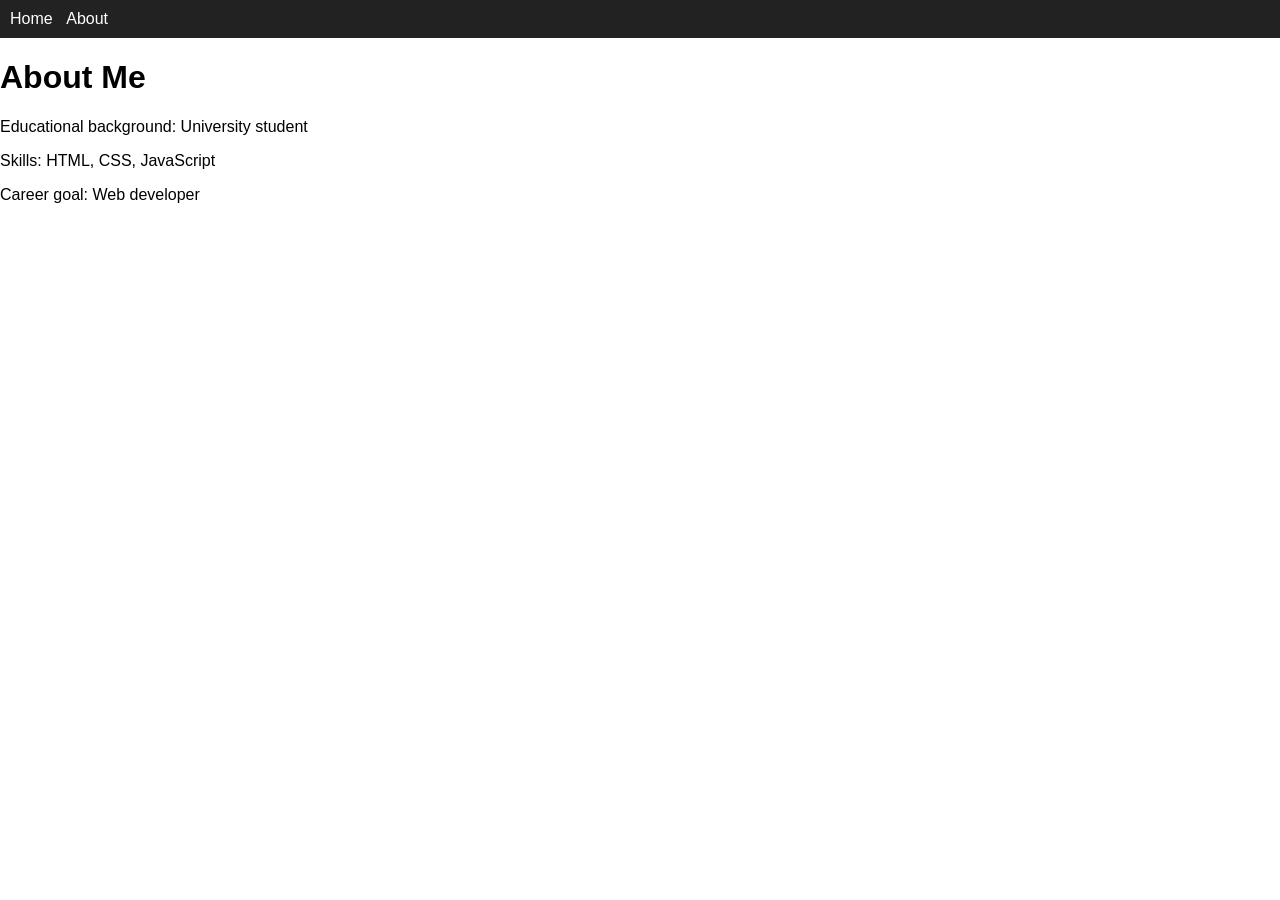
<file: about.html>
<!DOCTYPE html>
<html>
<head>
  <title>About Me</title>
  <link rel="stylesheet" href="style.css">
</head>
<body>

<nav>
  <a href="index.html">Home</a>
  <a href="about.html">About</a>
</nav>

<h1>About Me</h1>
<p>Educational background: University student</p>
<p>Skills: HTML, CSS, JavaScript</p>
<p>Career goal: Web developer</p>

</body>
</html>
</file>
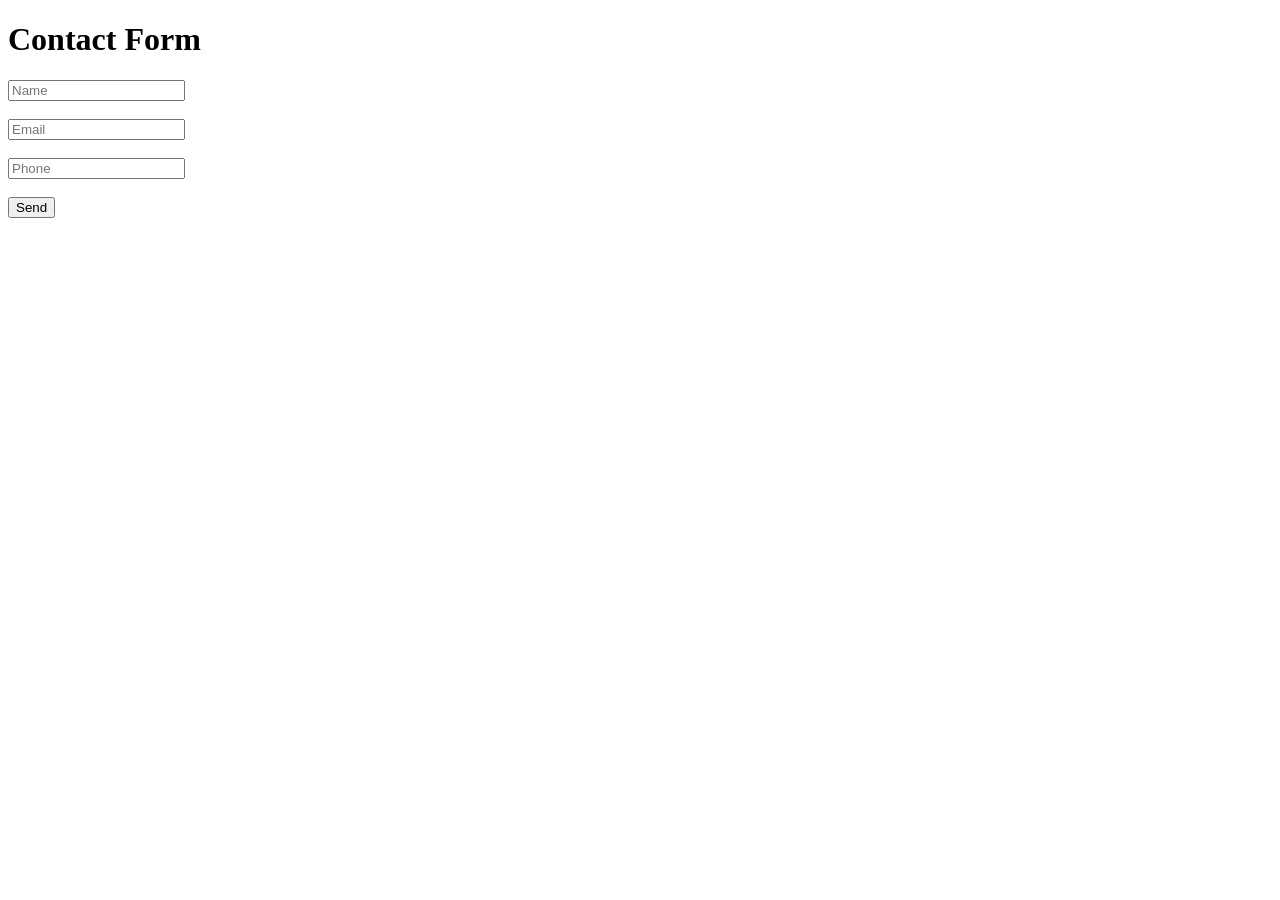
<file: contact.html>
<!DOCTYPE html>
<html>
<head>
  <title>Contact</title>
</head>
<body>

<h1>Contact Form</h1>

<form onsubmit="return validate()">
  <input id="name" placeholder="Name"><br><br>
  <input id="email" placeholder="Email"><br><br>
  <input id="phone" placeholder="Phone"><br><br>
  <button type="submit">Send</button>
</form>

<script>
function validate(){
  let n = document.getElementById("name").value;
  let e = document.getElementById("email").value;
  let p = document.getElementById("phone").value;

  if(!n || !e || !p){
    alert("All fields required");
    return false;
  }

  if(!e.includes("@")){
    alert("Invalid email");
    return false;
  }

  if(isNaN(p)){
    alert("Phone must be numbers only");
    return false;
  }

  alert("Message sent!");
  return false;
}
</script>

</body>
</html>
</file>
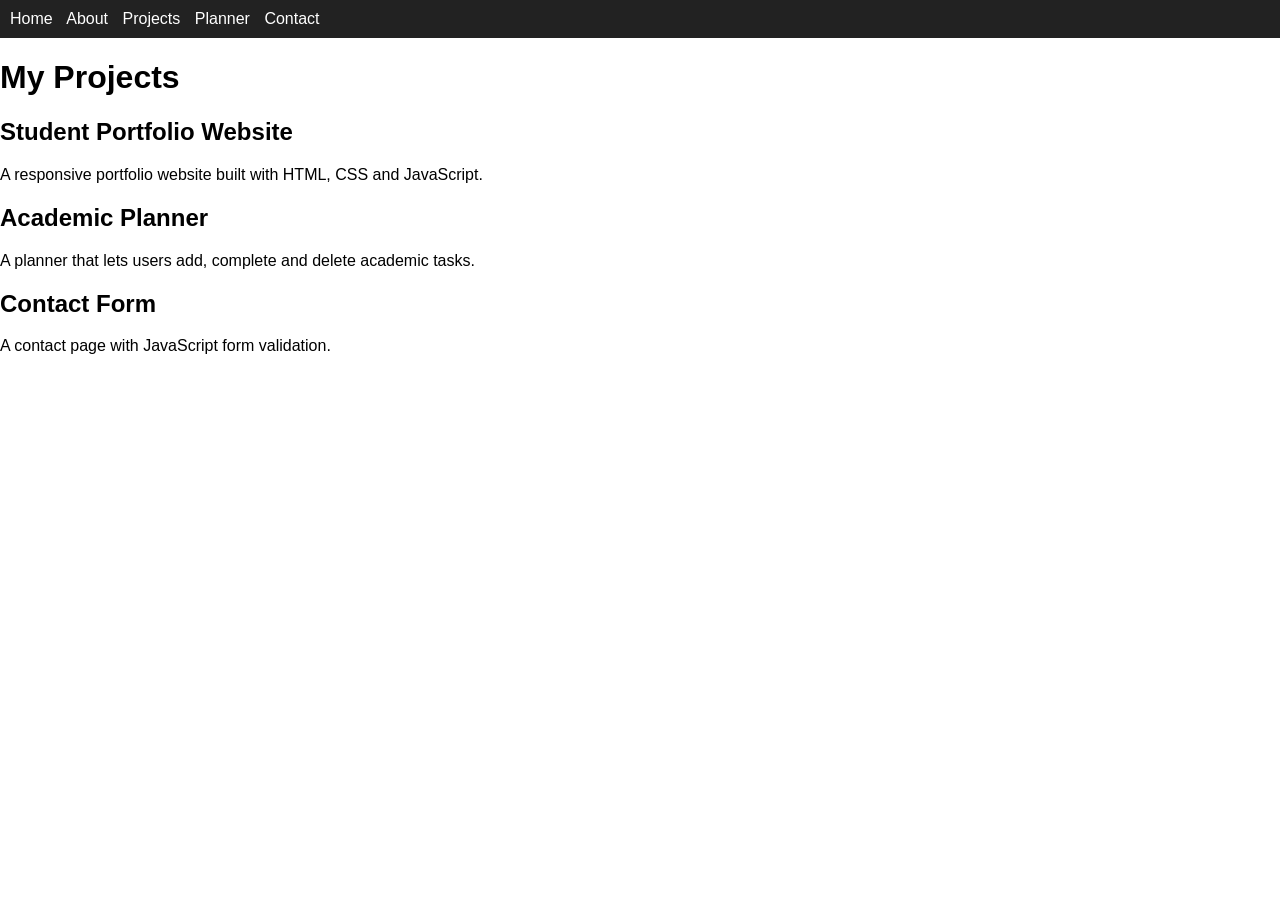
<file: project.html>
<!DOCTYPE html>
<html lang="en">
<head>
    <meta charset="UTF-8">
    <meta name="viewport" content="width=device-width, initial-scale=1.0">
    <title>Projects</title>
    <link rel="stylesheet" href="style.css">
</head>
<body>

<nav>
    <a href="index.html">Home</a>
    <a href="about.html">About</a>
    <a href="projects.html">Projects</a>
    <a href="planner.html">Planner</a>
    <a href="contact.html">Contact</a>
</nav>

<h1>My Projects</h1>

<div>
    <h2>Student Portfolio Website</h2>
    <p>A responsive portfolio website built with HTML, CSS and JavaScript.</p>
</div>

<div>
    <h2>Academic Planner</h2>
    <p>A planner that lets users add, complete and delete academic tasks.</p>
</div>

<div>
    <h2>Contact Form</h2>
    <p>A contact page with JavaScript form validation.</p>
</div>

</body>
</html>
</file>
<file: style.css>
body {
  font-family: Arial;
  margin: 0;
  padding: 0;
}

nav {
  background: #222;
  padding: 10px;
}

nav a {
  color: white;
  margin-right: 10px;
  text-decoration: none;
}
</file>
